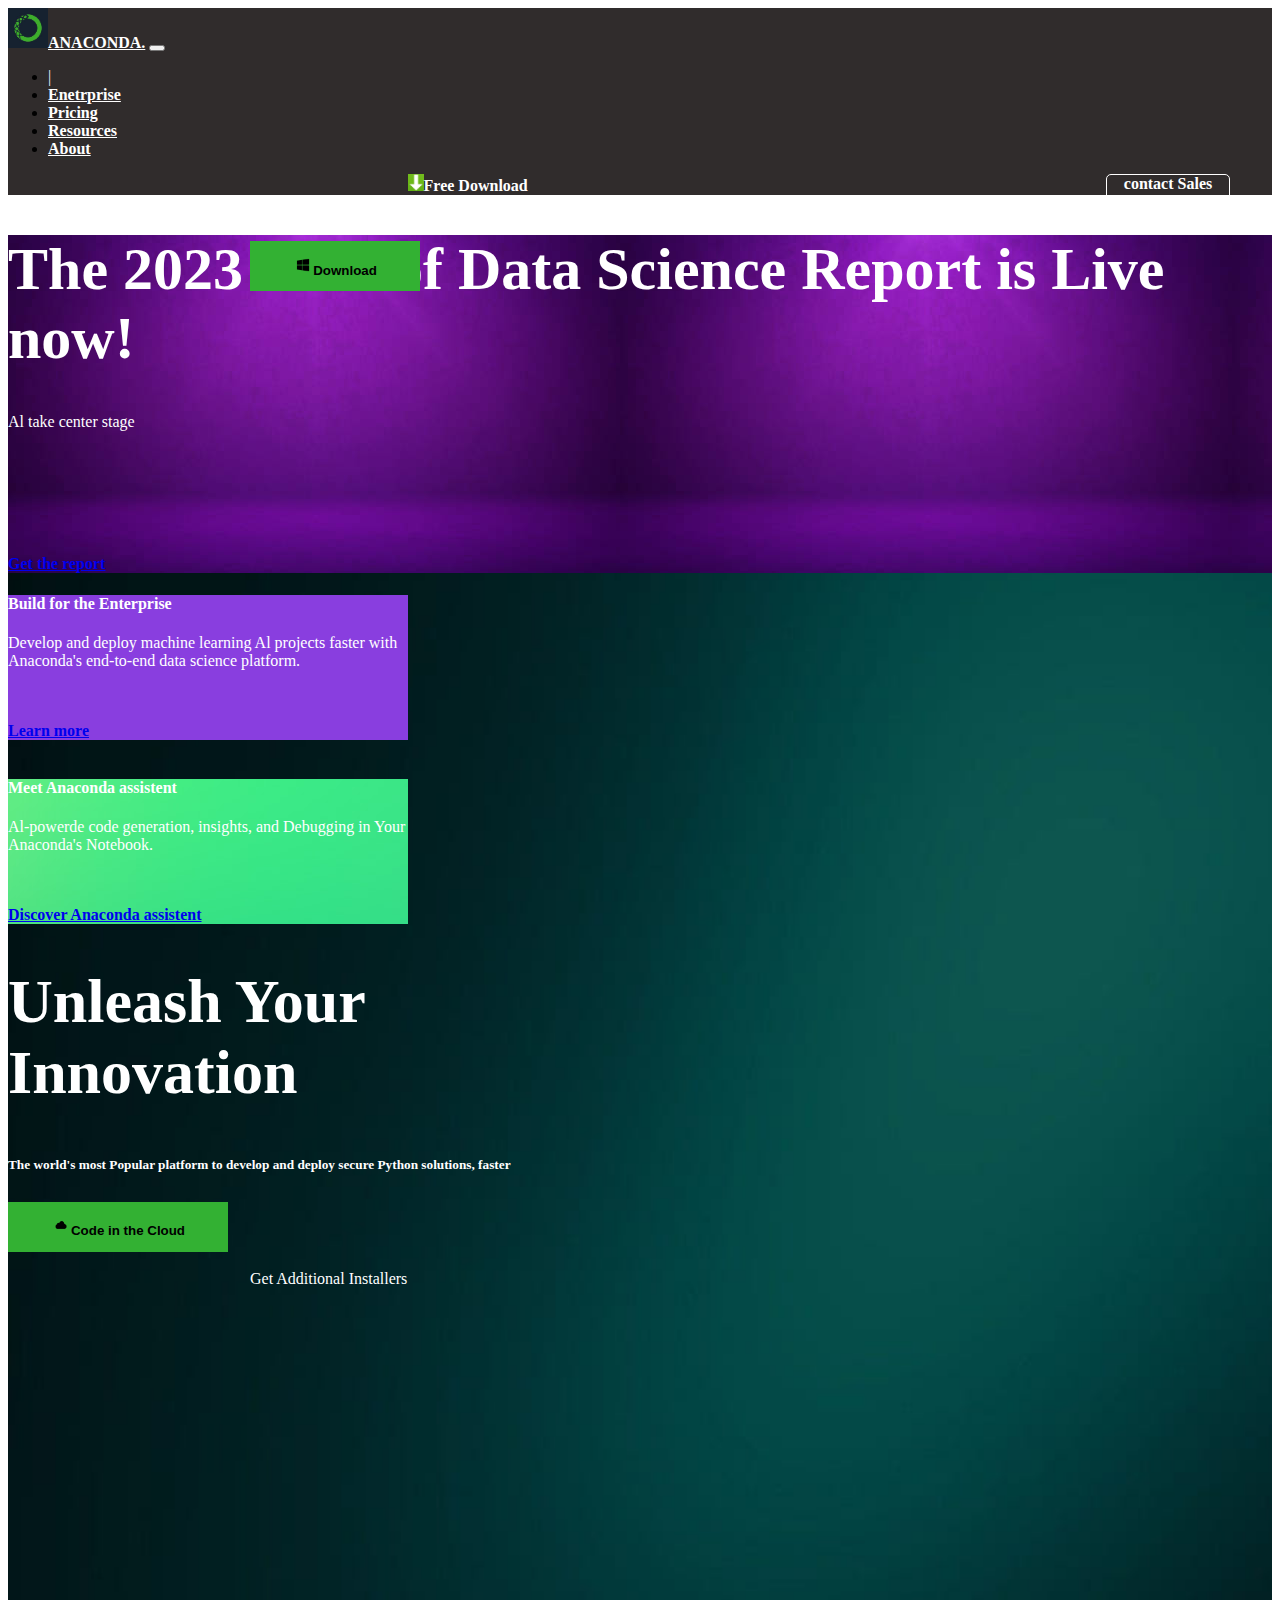
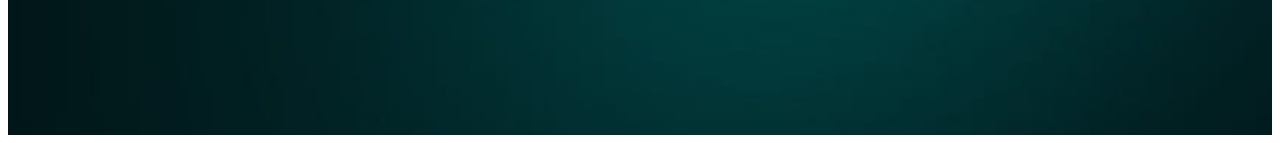
<file: ANACONDA/index.html>
<!doctype html>
<html lang="en">
  <head>
    <meta charset="utf-8">
    <meta name="viewport" content="width=device-width, initial-scale=1">
    <title>ANACONDA</title>
    <link rel="stylesheet" href="./CSS/style.css">
    <link href="https://cdn.jsdelivr.net/npm/bootstrap@5.3.2/dist/css/bootstrap.min.css" rel="stylesheet" integrity="sha384-T3c6CoIi6uLrA9TneNEoa7RxnatzjcDSCmG1MXxSR1GAsXEV/Dwwykc2MPK8M2HN" crossorigin="anonymous">
  </head>
  <body>



    <nav class="navbar navbar-expand-lg bg-body-tertiary" style="background-color: rgb(48, 44, 44);" >
      
        <div class="container-fluid" >
          <a class="navbar-brand" href="#" style="color: white; font-weight: bold;"><img src="./iMAGE/anaconda.jpg" style="height: 40PX; width: 40PX;" alt="">ANACONDA.</a>
          <button class="navbar-toggler" type="button" data-bs-toggle="collapse" data-bs-target="#navbarNav" aria-controls="navbarNav" aria-expanded="false" aria-label="Toggle navigation">
            <span class="navbar-toggler-icon"></span>
          </button>
          <div class="collapse navbar-collapse" id="navbarNav">
            <ul class="navbar-nav">
                <li class="nav-item">
                    <a class="nav-link" id="but" style="color: aliceblue; font-weight: 1;" aria-current="page" href="#">|</a>
                  </li>
              <li class="nav-item">
                <a class="nav-link" id="but" aria-current="page" href="#">Enetrprise</a>
              </li>
              <li class="nav-item">
                <a class="nav-link" href="#" id="but">Pricing</a>
              </li>
              <li class="nav-item">
                <a class="nav-link" href="#" id="but">Resources</a>
              </li>
              <li class="nav-item">
                <a class="nav-link" href="#" id="but">About</a>
              </li>
            </ul>
            
            <a href="#" id="btn" type="button"><img src="./iMAGE/ld.jpg" style="height: 17px; width: 24;" alt="">Free Download</a>
            <a href="#" id="ton" type="button">contact Sales</a>
          </div>
        </div>
      </nav>
      <div style="background-image: url(./iMAGE/desk.jpg); background-repeat: no-repeat; background-size: cover; min-height: 1500px;">
      <div class="container"  >
        <div class="row">
          <div class="col-lg-8" >
            <div class="card w-100 mb-3" style="background-image: url(./iMAGE/violet.jpg); ">
              <div class="card-body">
                <h1 class="card-title" style="color: white; font-size: 60px;">The 2023 state of Data Science Report is Live now!</h1>
                <p class="card-text" style="color: white;">Al take center stage</p><br><br><br><br><br><br>
                <a href="#" class="btn btn-primary" style="background-color: transparent; border:1;font-weight: bold; border-color: white;">Get the report</a>
              </div>
            </div>
            
          </div>
          <div class="col-lg-4">
            <div class="row">
              <div class="card" style="width: 25rem; background-color: rgb(137, 62, 223); border: 0ch;">
              <div class="card-body">
                <h4 class="card-title" style="color: white;">Build for the Enterprise</h4>
                <p class="card-text" style="color: white; font-weight: 5px;">Develop and deploy machine learning Al projects faster with Anaconda's end-to-end data science platform.</p><br><br>
                <a href="#" class="btn btn-primary" style="background-color: transparent; border-color: white; font-weight: bold;">Learn more</a>
              </div>
              </div>
          </div><br>
            <div class="row"><div class="card" style="width: 25rem; background-image: url(./iMAGE/gb.jpeg); border: 0cm;">
              <div class="card-body">
                <h4 class="card-title" style="font-weight: bold; color: white;">Meet Anaconda assistent</h4>
                <p class="card-text" style="color: white; font-weight: 5px;">Al-powerde code generation, insights, and Debugging in Your Anaconda's Notebook.</p><br><br>
                <a href="#" class="btn btn-primary" style="background-color: transparent; border-color: white; font-weight: bold;">Discover Anaconda assistent</a>
              </div>
            </div>
          </div>
          </div>
        </div>
      </div>
      

      <div class="container">
        <div class="row">
          <div class="col-lg-8">
            <div class="card" style="width: 35rem; background-color: transparent; border-color: transparent;">
              <div class="card-body">
                <h1 class="card-title" style="color: white; font-size: 62px;">Unleash Your Innovation</h1>
                
                <h5 class="card-text" style="color: white; line-height: 30px;">The world's most Popular platform to develop and deploy secure Python solutions, faster</h5>

                

                <button type="button" class="btn btn-secondary" style="background-color: rgb(51, 177, 51); height: 50px; border-color: transparent; font-weight: bold; color: black; width: 220px;"><img src="./iMAGE/cloud.png" style="height: 20px; width: 22; " alt="">Code in the Cloud</button>
                <button type="button" class="btn btn-primary" style="position: absolute; top: 241px; left: 250px; background-color: rgb(51, 177, 51); width: 170px; height: 50px; border-color: transparent; font-weight: bold; color: black;"><img src="./iMAGE/windows.png" style="height: 20px; width: 22; " alt="">Download</button>
                <br><br><a href="" style="text-decoration: none; color: white; position: absolute;left: 250px;">Get Additional Installers</a>

              </div>
            </div>
          </div>
          <div class="col-lg-4" style="background-image: url(./iMAGE/data-globe-hero@1x.png); min-height: 500px; position: absolute; right: 0px;">
            

          
        

        </div>
      </div>
      </div>
    </div>


    







    <script src="https://cdn.jsdelivr.net/npm/@popperjs/core@2.11.8/dist/umd/popper.min.js" integrity="sha384-I7E8VVD/ismYTF4hNIPjVp/Zjvgyol6VFvRkX/vR+Vc4jQkC+hVqc2pM8ODewa9r" crossorigin="anonymous"></script>
    <script src="https://cdn.jsdelivr.net/npm/bootstrap@5.3.2/dist/js/bootstrap.min.js" integrity="sha384-BBtl+eGJRgqQAUMxJ7pMwbEyER4l1g+O15P+16Ep7Q9Q+zqX6gSbd85u4mG4QzX+" crossorigin="anonymous"></script>
    <script src="https://cdn.jsdelivr.net/npm/bootstrap@5.3.2/dist/js/bootstrap.bundle.min.js" integrity="sha384-C6RzsynM9kWDrMNeT87bh95OGNyZPhcTNXj1NW7RuBCsyN/o0jlpcV8Qyq46cDfL" crossorigin="anonymous"></script>
  </body>
</html>
</file>
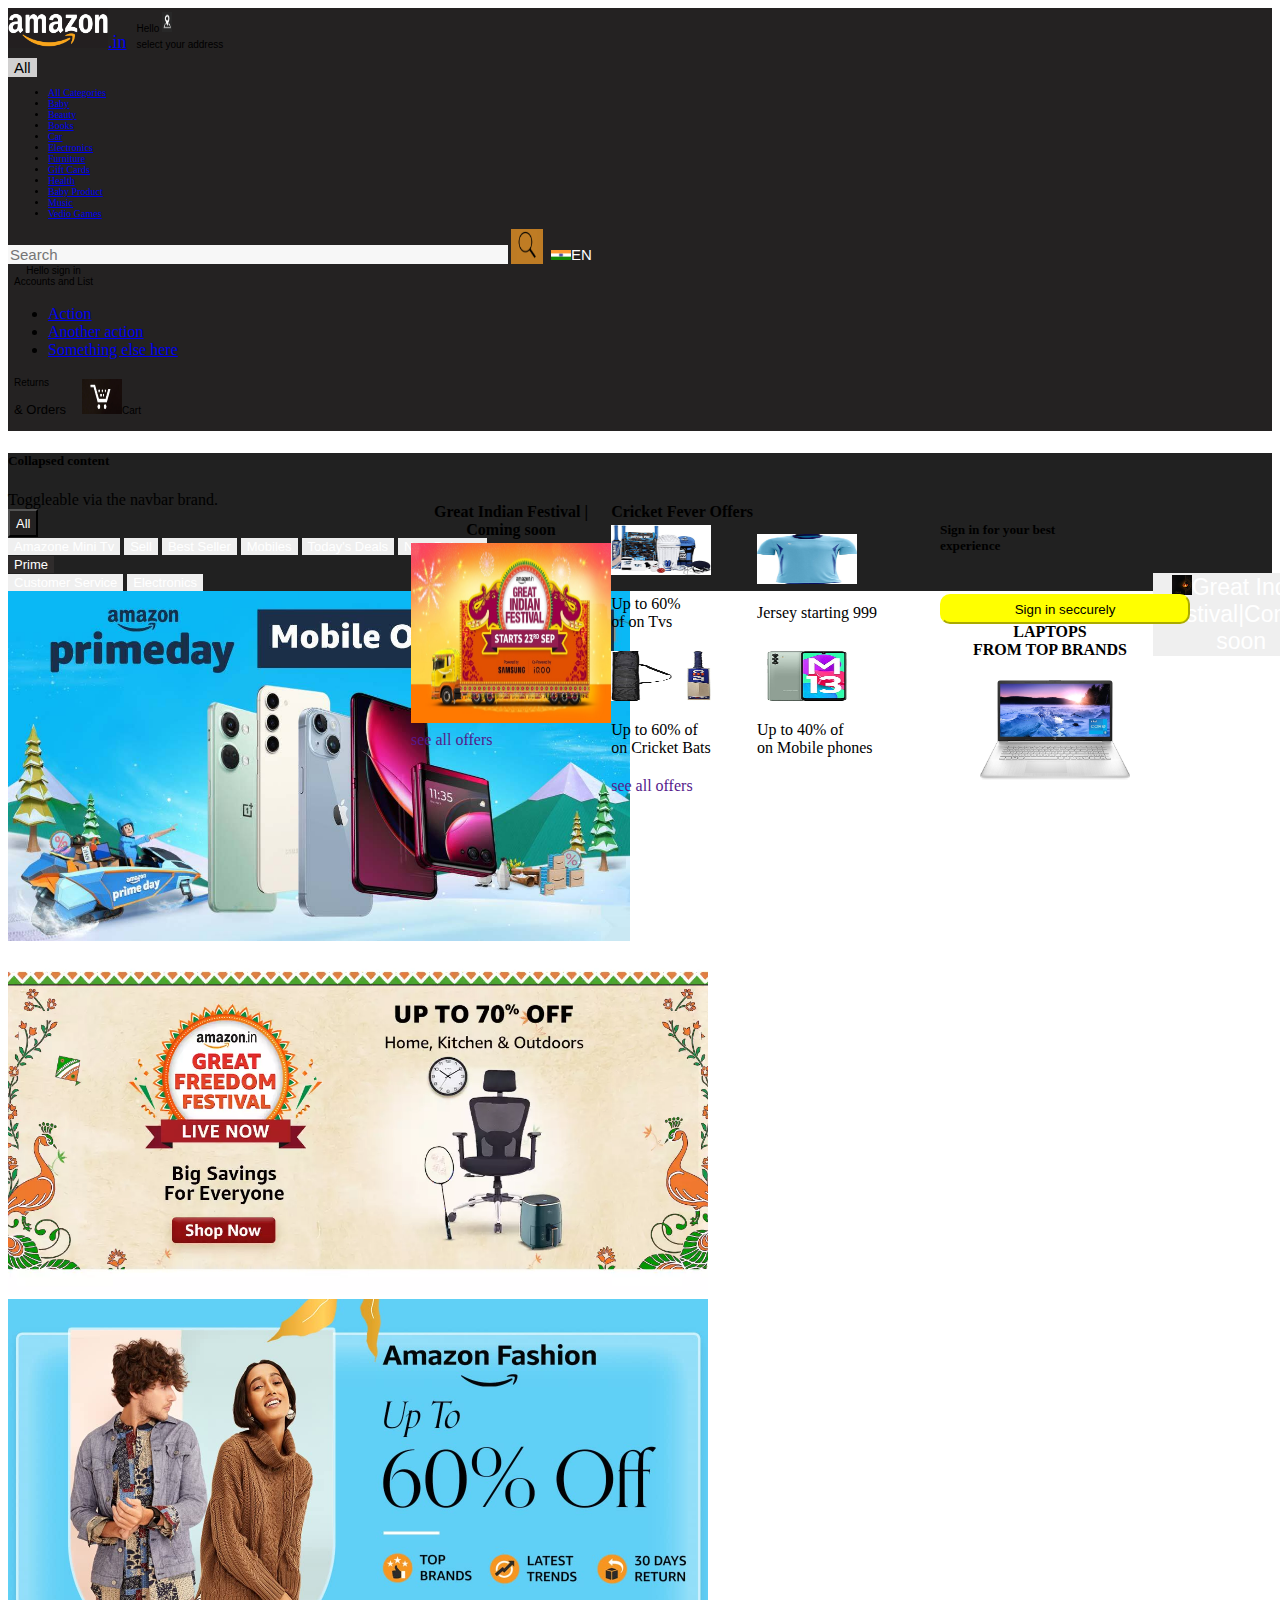
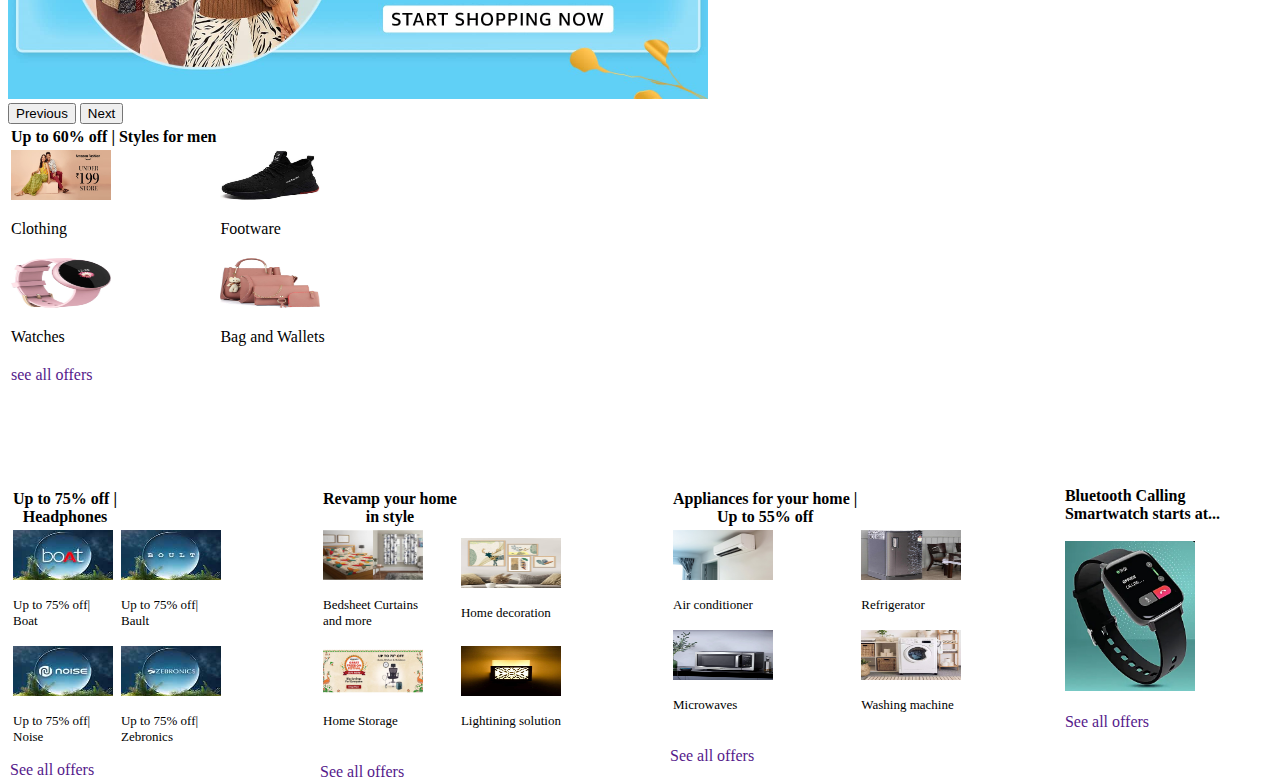
<file: AMAZONE/amazone.html>
<!DOCTYPE html>
<html lang="en">
<head>
    <meta charset="UTF-8">
    <meta name="viewport" content="width=device-width, initial-scale=1.0">
    <title>AMAZONE</title>
    <link href="https://cdn.jsdelivr.net/npm/bootstrap@5.3.2/dist/css/bootstrap.min.css" rel="stylesheet" integrity="sha384-T3c6CoIi6uLrA9TneNEoa7RxnatzjcDSCmG1MXxSR1GAsXEV/Dwwykc2MPK8M2HN" crossorigin="anonymous">
    <script src="https://cdn.jsdelivr.net/npm/bootstrap@5.3.2/dist/js/bootstrap.bundle.min.js" integrity="sha384-C6RzsynM9kWDrMNeT87bh95OGNyZPhcTNXj1NW7RuBCsyN/o0jlpcV8Qyq46cDfL" crossorigin="anonymous"></script>
    <link rel="stylesheet" href="./CSS/style.css">
</head>
<body>


  <nav class="navbar"  style="background-color: rgb(36, 34, 34);">
    <div class="container-fluid" style="background-color: rgb(36, 34, 34);">
        <a class="btn btn-primary" href="#" role="button" style="border: none; background-color: rgb(36, 34, 34); font-size: 18px;"><img src="./IMAGE/amazonn.jpeg" alt="image" style="height: 40px; width: 100px;">.in</a>
        <button class="btn btn-primary" style="border: none; background-color: rgb(36, 34, 34); font-size: 10px; text-align: start; line-height: 5px;" type="submit">Hello <img src="./IMAGE/lcn.jpg" style="height: 20px; width: 10px;" alt=""><p>select your address</p></button>
        
        <div class="btn-group" role="group" aria-label="Button group with nested dropdown">
          
            <div class="btn-group" role="group" style=" font-size: 10px;">
              <button type="button" style="border: none; border-radius: 0%; background-color: rgba(250, 250, 250, 0.808); font-size: 15px; color: black;" class="btn btn-primary dropdown-toggle" data-bs-toggle="dropdown" aria-expanded="false">
                All
              </button>
              <ul class="dropdown-menu">
                <li><a class="dropdown-item" href="#">All Categories</a></li>
                <li><a class="dropdown-item" href="#">Baby </a></li>
                <li><a class="dropdown-item" href="#">Beauty</a></li>
                <li><a class="dropdown-item" href="#">Books</a></li>
                <li><a class="dropdown-item" href="#">Car</a></li>
                <li><a class="dropdown-item" href="#">Electronics</a></li>
                <li><a class="dropdown-item" href="#">Furniture</a></li>
                <li><a class="dropdown-item" href="#">Gift Cards</a></li>
                <li><a class="dropdown-item" href="#">Health</a></li>
                <li><a class="dropdown-item" href="#">Baby Product</a></li>
                <li><a class="dropdown-item" href="#">Music</a></li>
                <li><a class="dropdown-item" href="#">Vedio Games</a></li>
              </ul>
              
                <input class="form-control me-2" type="search" placeholder="Search" style="border: none; background-color: rgba(255, 255, 255, 0.966); font-size: 15px; width: 500px; border-radius: 0%;" aria-label="Search">
                <button type="button" class="btn btn-primary" style="border: none; background-color: rgba(190, 124, 36, 0.993); font-size: 15px;"><img src="./IMAGE/512.jpeg" style="height: 30px; width: 20px; background-color:rgba(190, 124, 36, 0.993);" alt=""></button>
                
                <button type="button" style=" border: none; background-color:rgb(36, 34, 34); font-size: 15px; color: white;" class="btn btn-primary dropdown-toggle" data-bs-toggle="dropdown" aria-expanded="false">
                  <img src="./IMAGE/Flag.jpeg" alt="image" style="height: 10px; width: 20px;">EN
                
              </button>
              </form>
            </div>
          </div>
        
        
          <div class="dropdown">
            <button class="btn btn-secondary dropdown-toggle" type="button" data-bs-toggle="dropdown" style="border: none; font-size: 10px; background-color: rgb(36, 34, 34);" aria-expanded="false">
              Hello sign in <br style="font-size: 15px;">Accounts and List
            </button>
            <ul class="dropdown-menu">
              <li><a class="dropdown-item" href="#">Action</a></li>
              <li><a class="dropdown-item" href="#">Another action</a></li>
              <li><a class="dropdown-item" href="#">Something else here</a></li>
            </ul>
          </div>
          <button class="btn btn-primary" id="prime" style="background-color: rgb(36, 34, 34); font-size: 10px; text-align: start; line-height: 14px;" type="submit">Returns <p style="font-size: 13px;">& Orders</p></button>
          <button class="btn btn-primary" id="prime" style="background-color: rgb(36, 34, 34); font-size: 10px; text-align: start; " type="submit"><img src="./IMAGE/cart.jpeg" alt="" style="height: 35px; width: 40px;">Cart</button>
          
              


      </div>
    </div>
  </nav>

<nav class="navbar bg-body-tertiary" data-bs-theme="dark" style="background-color: rgba(15, 15, 15, 0.925);">
    
    
    
    <form class="container-fluid justify-content-start" >
    
        <div class="collapse" id="navbarToggleExternalContent" data-bs-theme="dark">
            <div class="bg-dark p-4">
              <h5 class="text-body-emphasis h4" >Collapsed content</h5>
              <span class="text-body-secondary">Toggleable via the navbar brand.</span>
            </div>
          </div>
          <nav class="navbar navbar-dark bg-dark">
            <div class="container-fluid">
              <button class="navbar-toggler" type="button"  style="color: white; font-size: 13px; height: 28px; background-color: rgb(36, 34, 34);" data-bs-toggle="collapse" data-bs-target="#navbarToggleExternalContent" aria-controls="navbarToggleExternalContent" aria-expanded="false" aria-label="Toggle navigation">
                <span class="navbar-toggler-icon" ></span>All
              </button>
              
            </div>
          </nav>
    
    
      <button class="btn btn-outline-success me-2" type="button" id="button" style="font-size: 13px;">Amazone Mini Tv</button>
      <button class="btn btn-sm btn-outline-secondary" type="button" id="button" style="font-size: 13px;">Sell</button>
      <button class="btn btn-outline-success me-2" id="button" type="button" style="font-size: 13px;">Best Seller</button>
      <button class="btn btn-sm btn-outline-secondary" type="button" id="button" style="font-size: 13px;">Mobiles</button>
      <button class="btn btn-outline-success me-2" type="button" id="button" style="font-size: 13px;">Today's Deals</button>
      <button class="btn btn-sm btn-outline-secondary" type="button" id="button" style="font-size: 13px;">New Release</button>

      <div class="dropdown">
        <button class="btn btn-secondary dropdown-toggle" id="button" style="font-size: 13px; background-color:rgba(49, 45, 45, 0.925);" type="button" data-bs-toggle="dropdown" aria-expanded="false">
          Prime
        </button>
      </div>
      <button class="btn btn-outline-success me-2" type="button" id="button" style="font-size: 13px;">Customer Service</button>
      <button class="btn btn-sm btn-outline-secondary" type="button" id="button" style="font-size: 13px;">Electronics</button>
      <button class="btn btn-sm btn-outline-secondary" type="button"id="button" style="font-size: 23px; margin-left:950px; position: absolute;"><img src="./IMAGE/diwali.jpeg" alt="image" style="height: 20px; width: 20px;">Great Indial Festival|Coming soon</button>

    </form>
  </nav>

  
  <div id="carouselExample" class="carousel slide" >
    <div class="carousel-inner" >
      <div class="carousel-item active"  >
        <img src="./IMAGE/2023.jpeg" style="height: 350px;" class="d-block w-100" alt="image">
      </div>
      <div class="carousel-item">
        <img src="./IMAGE/home.jpeg" style="height: 350px;" class="d-block w-100" alt="image">
      </div>
      <div class="carousel-item">
        <img src="./IMAGE/SEP.jpeg" style="height: 400px;" class="d-block w-100" alt="image">
      </div>
    </div>
    <button class="carousel-control-prev" type="button" data-bs-target="#carouselExample" data-bs-slide="prev">
      <span class="carousel-control-prev-icon" aria-hidden="true"></span>
      <span class="visually-hidden">Previous</span>
    </button>
    <button class="carousel-control-next" type="button" data-bs-target="#carouselExample" data-bs-slide="next">
      <span class="carousel-control-next-icon" aria-hidden="true"></span>
      <span class="visually-hidden">Next</span>
    </button>
  </div>

  <div>
  <table style="margin-top: 1px;">
    <th>Up to 60% off | Styles for men</th>
    <tr>
      <td><img src="./IMAGE/cloth.jpeg" alt="" id="mop"><p>Clothing</p></td>
      <td><img src="./IMAGE/foot_.jpeg" alt="" id="mop"><p>Footware</p></td>
    </tr>
    <tr>
      <td><img src="./IMAGE/watch_.jpeg" alt="" id="mop"><p>Watches</p></td>
      <td><img src="./IMAGE/bag_.jpg" alt="" id="mop"><p>Bag and Wallets</p></td>
    </tr>
    <tr><td><a href="" style="text-decoration: none;">see all offers</a></td></tr>
  </table>
  <table style="position: absolute; top: 500px ; margin-left: 400px;">
    <th>Great Indian Festival | <br>Coming soon</th>
    <tr>
        <td><img src="./IMAGE/fest.jpeg" alt="image" style="height: 180px; width: 200px;"></td>
    </tr>
    <tr><td><a href="" style="text-decoration: none;">see all offers</a></td></tr>

</table>
<table style="position: absolute; top:500px ; right: 400px;">
  <th>Cricket Fever Offers</th>
  <tr>
    <td><img src="./IMAGE/bat.jpeg" alt="" id="mop"><p >Up to 60% <br>of on Tvs</p></p></td>
    <td><img src="./IMAGE/jer.jpg" alt="" id="mop"><p >Jersey starting 999</p></td>
  </tr>
  <tr>
    <td><img src="./IMAGE/ceat_.jpg" alt="" id="mop"><p >Up to 60% of <br> on Cricket Bats</p></p></td>
    <td><img src="./IMAGE/mob.jpg" alt="" id="mop"><p >Up to 40% of <br>on Mobile phones</p></p></td>
  </tr>
  <tr><td><a href="" style="text-decoration: none;">see all offers</a></td></tr>
</table>

<div style="position: absolute; top:500px ; right: 90px;">
  <h5>Sign in for your best <br>experience</h5><br>
  <button type="button" style="width: 250px; border-radius: 10px; background-color: yellow; border-color: yellow; height: 30px;"> Sign in seccurely</button>
</div>

<table style="position: absolute; top:620px ; right: 150px; ">
  <th style="text-align: center;">LAPTOPS <br>FROM TOP BRANDS</th>
  <img src="./IMAGE/lap.jpg" alt="image" style="position: absolute; top:680px ; right: 150px; height: 100px; width: 150px;">
</table>
</div>   
 
<div style="margin-top: 100px; position: absolute; left: 10px;">
  <table>
    <th> Up to 75% off | <br>Headphones</th>
    <tr>
      <td><img src="./IMAGE/Boat_Desktop_.jpg" alt="" id="mop"><p id="pop">Up to 75% off| <br>Boat </p></td>
      <td><img src="./IMAGE/Boult_.jpg" alt="" id="mop"><p id="pop">Up to 75% off| <br>Bault</p></td>
    </tr>
    <tr>
      <td><img src="./IMAGE/Noise_Desktop.jpg" alt="" id="mop"><p id="pop">Up to 75% off| <br>Noise </p></td>
      <td><img src="./IMAGE/Zebronics__.jpg" alt="" id="mop"><p id="pop">Up to 75% off| <br>Zebronics</p></td>
    </tr>
  </table>
  <a href="" style="text-decoration: none;"> See all offers</a>
</div>


<div style="margin-top: 100px; position: absolute; left: 320px;">
  <table>
    <th> Revamp your home <br>in style</th>
    <tr>
      <td><img src="./IMAGE/curt.jpg" alt="" id="mop"><p id="pop">Bedsheet Curtains <br>and more </p></td>
      <td><img src="./IMAGE/decor.jpg" alt="" id="mop"><p id="pop">Home decoration</p></td>
    </tr>
    <tr>
      <td><img src="./IMAGE/home.jpeg" alt="" id="mop"><p id="pop">Home Storage </p></td>
      <td><img src="./IMAGE/light.jpg" alt="" id="mop"><p id="pop">Lightining solution</p></td>
    </tr>    
  </table><br>
  <a href="" style="text-decoration: none; "> See all offers</a>
  
</div>


<div style="margin-top: 100px; position: absolute; left: 670px; ">
  <table>
    <th> Appliances for your home | <br>Up to 55% off</th>
    <tr>
      <td><img src="./IMAGE/AC.jpg" alt="" id="mop"><p id="pop">Air conditioner </p></td>
      <td><img src="./IMAGE/ref.jpg" alt="" id="mop"><p id="pop">Refrigerator</p></td>
    </tr>
    <tr>
      <td><img src="./IMAGE/micro.jpeg" alt="" id="mop"><p id="pop">Microwaves</p></td>
      <td><img src="./IMAGE/wash.jpeg" alt="" id="mop"><p id="pop">Washing machine</p></td>
    </tr>
  </table>
  <a href="" style="text-decoration: none;"> <br>See all offers</a>
</div>


<div style="margin-top: 100px; position: absolute; right: 60px;">  
    <b>Bluetooth Calling <br>Smartwatch starts at...</b> <br><br>   
        <img src="./IMAGE/blue2.jpeg.jpg" alt="image" style="height: 150px;"><br><br>
    <a href="" style="text-decoration: none;"> See all offers</a>
</div>







</body>
</html>
</file>
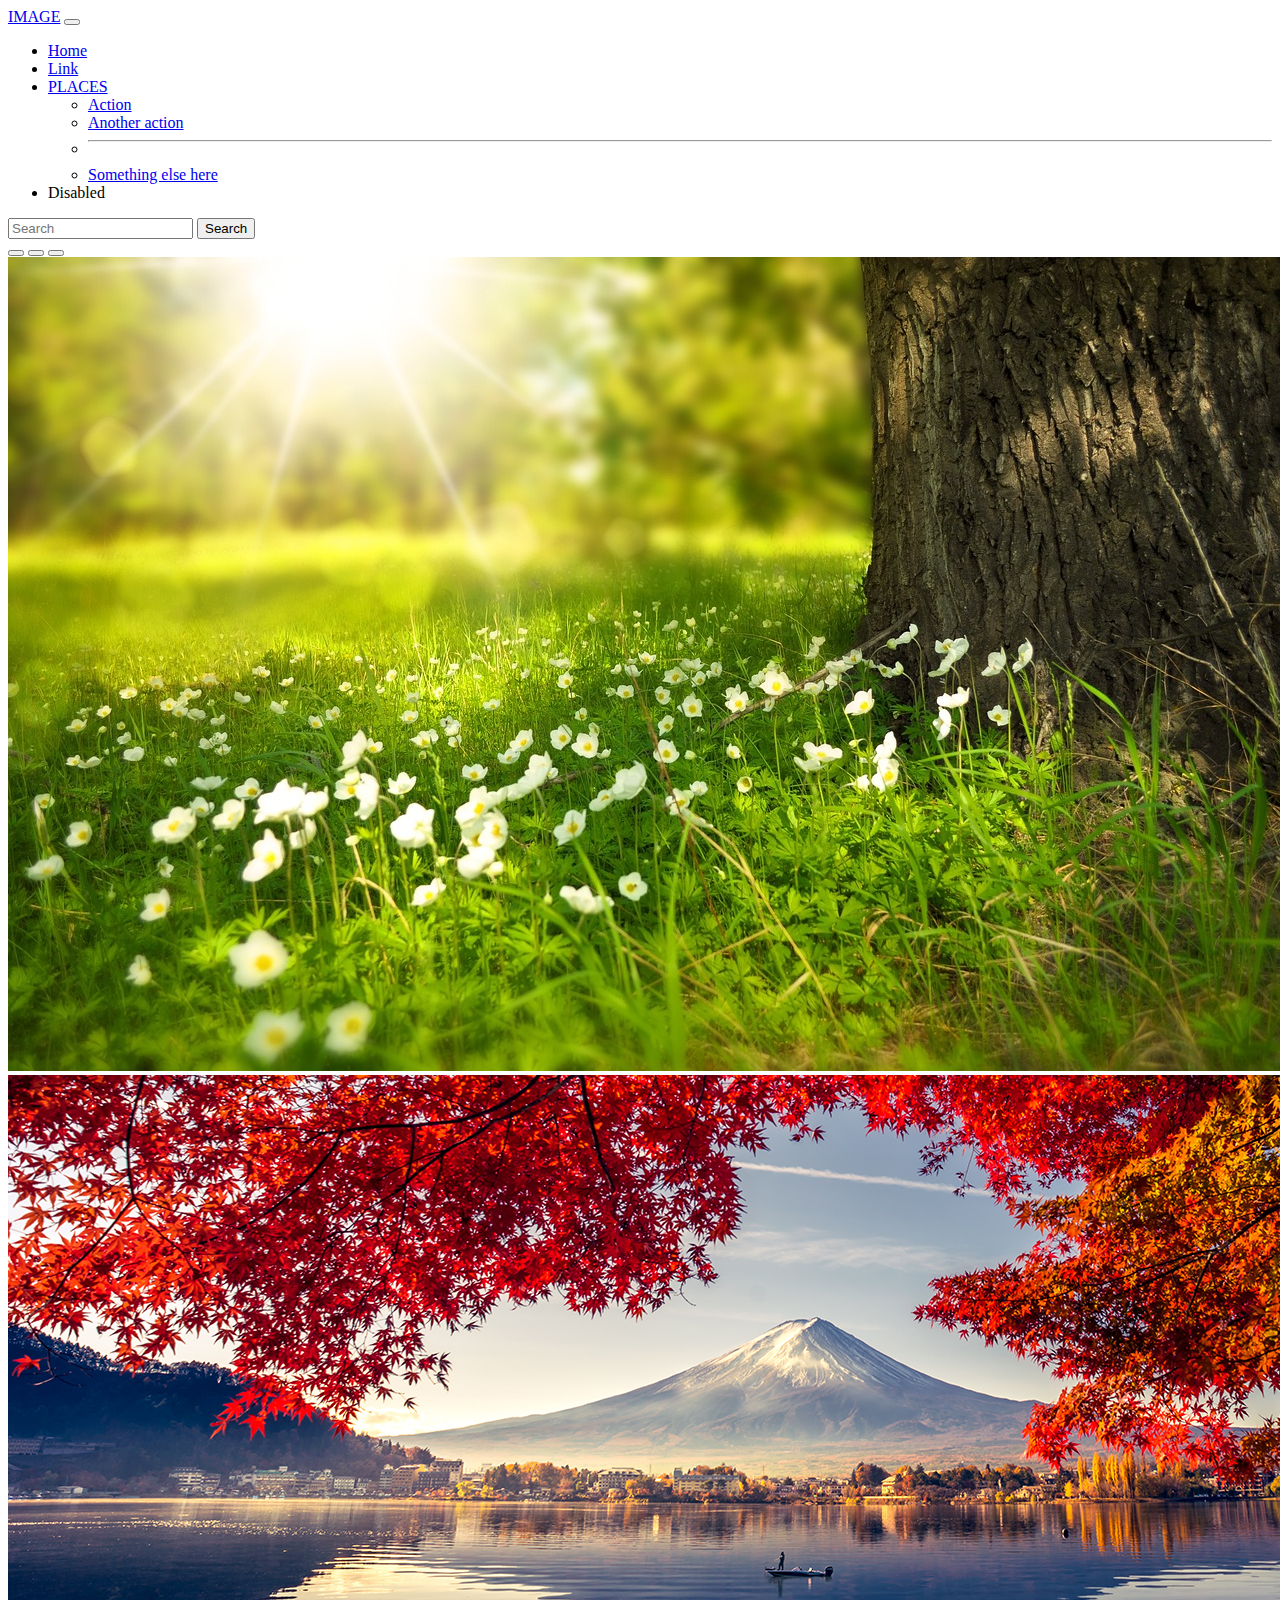
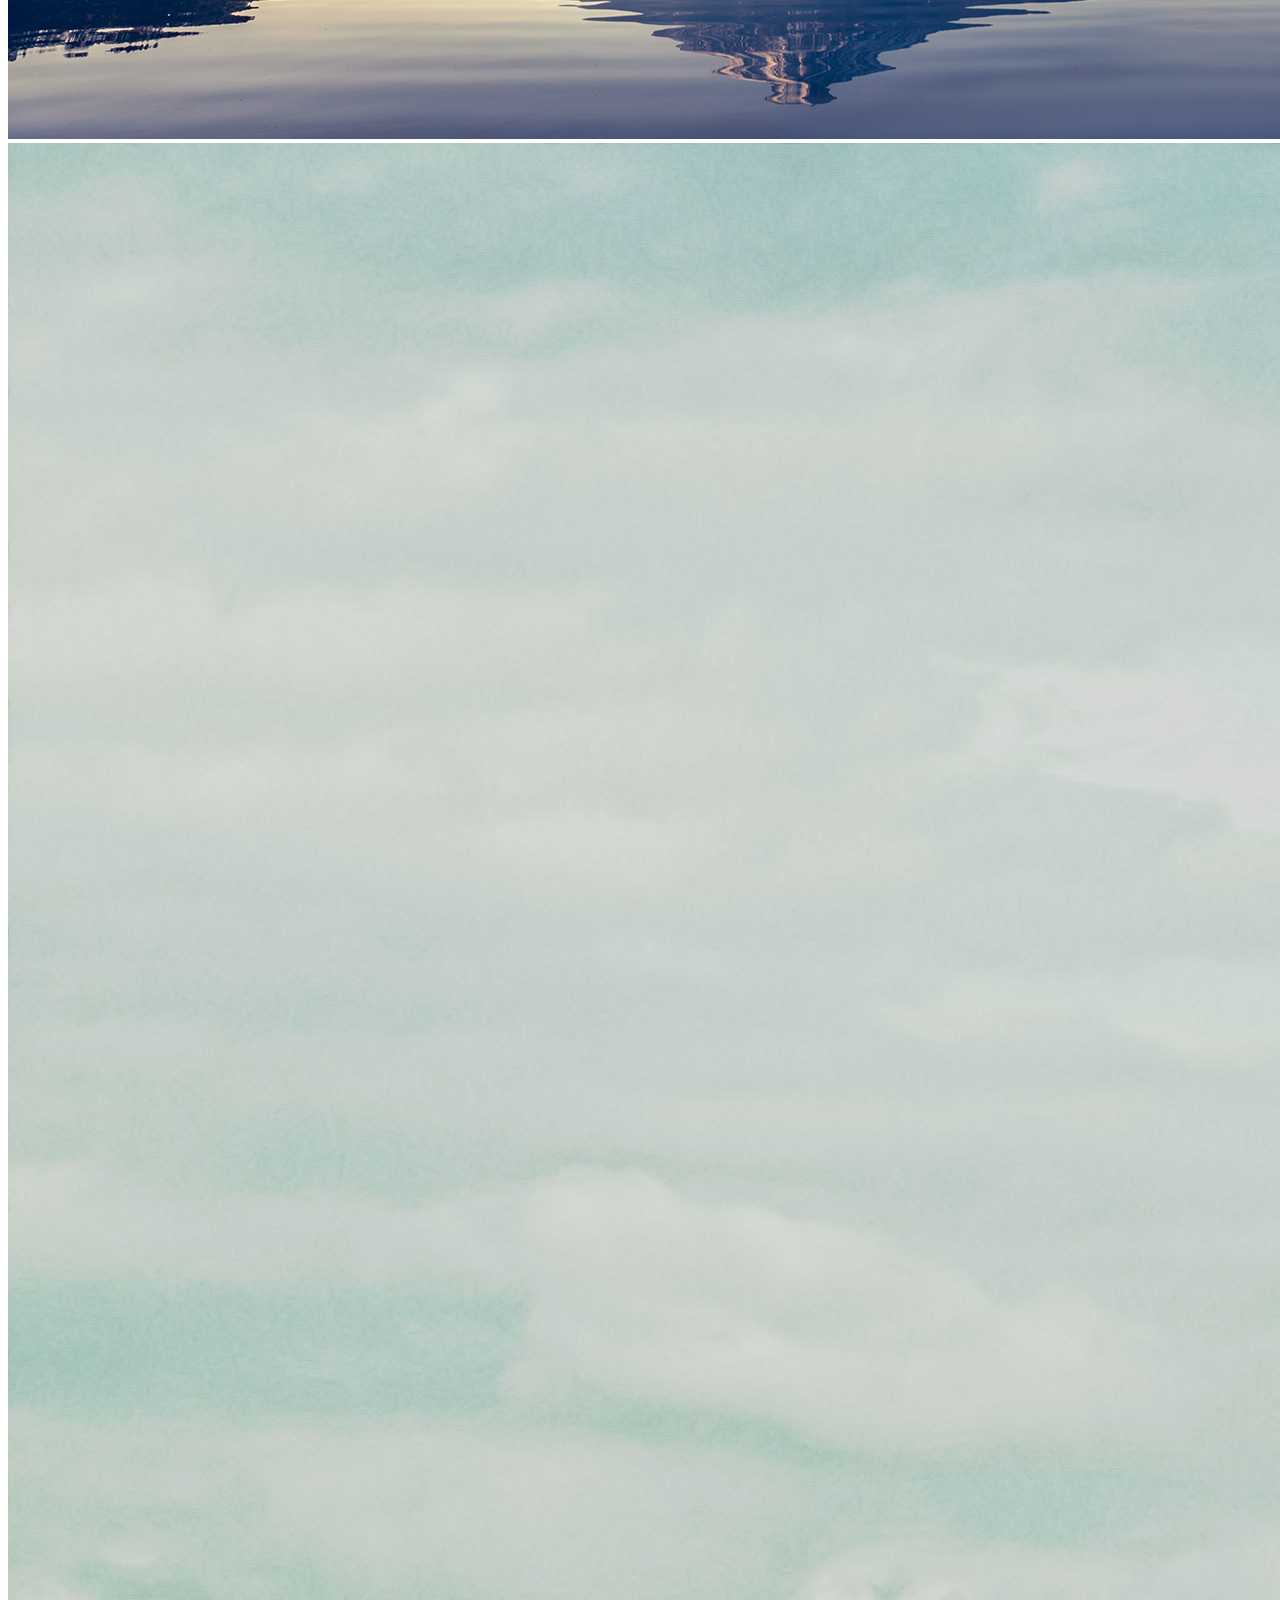
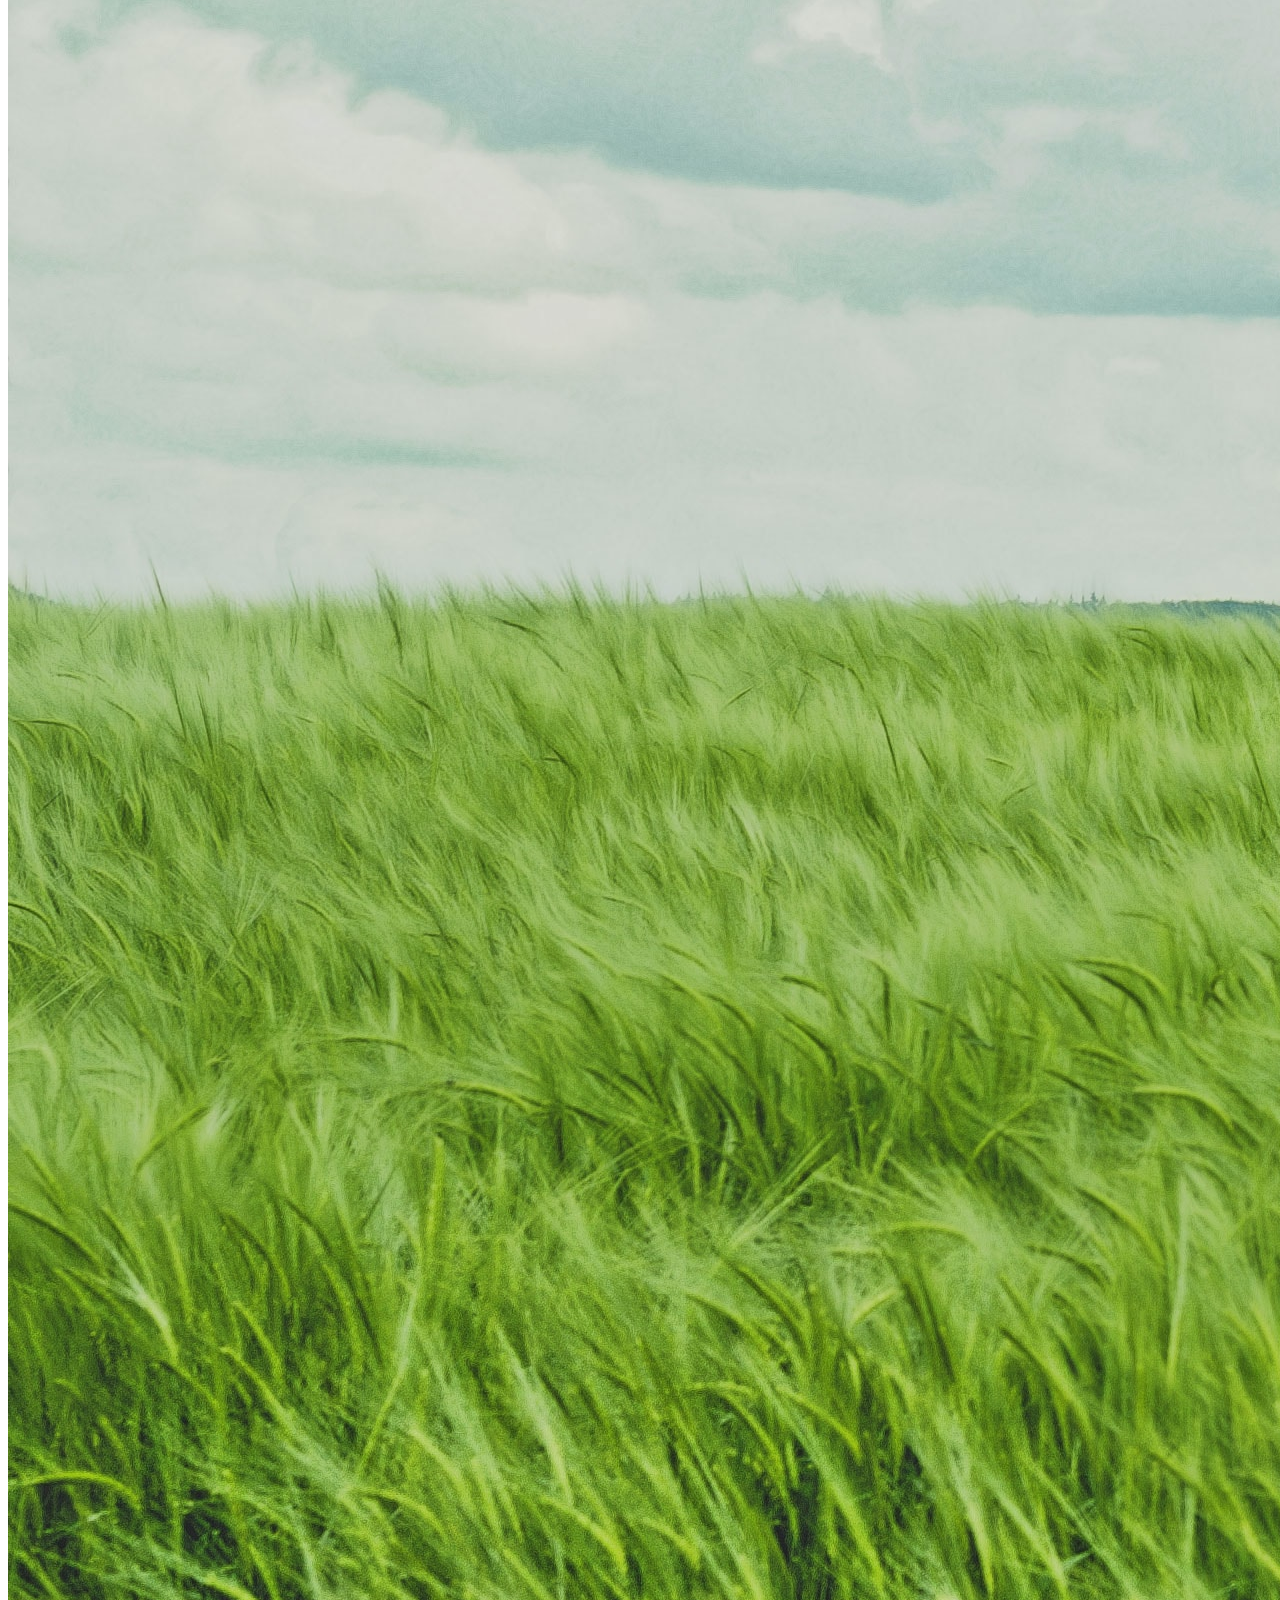
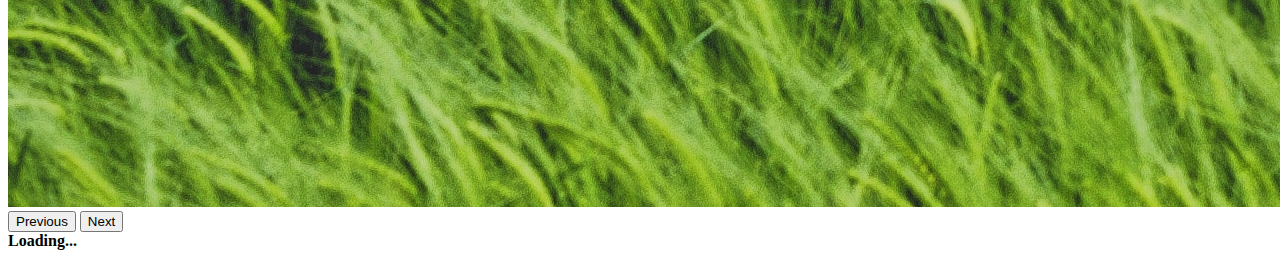
<file: NEW/new.html>
<!DOCTYPE html>
<html lang="en">
<head>
    <meta charset="UTF-8">
    <meta name="viewport" content="width=device-width, initial-scale=1.0">
    <title>Document</title>
    <link href="https://cdn.jsdelivr.net/npm/bootstrap@5.3.2/dist/css/bootstrap.min.css" rel="stylesheet" integrity="sha384-T3c6CoIi6uLrA9TneNEoa7RxnatzjcDSCmG1MXxSR1GAsXEV/Dwwykc2MPK8M2HN" crossorigin="anonymous">
    <script src="https://cdn.jsdelivr.net/npm/bootstrap@5.3.2/dist/js/bootstrap.bundle.min.js" integrity="sha384-C6RzsynM9kWDrMNeT87bh95OGNyZPhcTNXj1NW7RuBCsyN/o0jlpcV8Qyq46cDfL" crossorigin="anonymous"></script>

</head>
<body>
    <nav class="navbar navbar-expand-lg bg-body-tertiary"data-bs-theme="dark">
  <div class="container-fluid">
    <a class="navbar-brand" href="#">IMAGE</a>
    <button class="navbar-toggler" type="button" data-bs-toggle="collapse" data-bs-target="#navbarSupportedContent" aria-controls="navbarSupportedContent" aria-expanded="false" aria-label="Toggle navigation">
      <span class="navbar-toggler-icon"></span>
    </button>
    <div class="collapse navbar-collapse" id="navbarSupportedContent">
      <ul class="navbar-nav me-auto mb-2 mb-lg-0">
        <li class="nav-item">
          <a class="nav-link active" aria-current="page" href="#">Home</a>
        </li>
        <li class="nav-item">
          <a class="nav-link" href="#">Link</a>
        </li>
        <li class="nav-item dropdown">
          <a class="nav-link dropdown-toggle" href="#" role="button" data-bs-toggle="dropdown" aria-expanded="false">
            PLACES
          </a>
          <ul class="dropdown-menu">
            <li><a class="dropdown-item" href="#">Action</a></li>
            <li><a class="dropdown-item" href="#">Another action</a></li>
            <li><hr class="dropdown-divider"></li>
            <li><a class="dropdown-item" href="#">Something else here</a></li>
          </ul>
        </li>
        <li class="nav-item">
          <a class="nav-link disabled" aria-disabled="true">Disabled</a>
        </li>
      </ul>
      <form class="d-flex" role="search">
        <input class="form-control me-2" type="search" placeholder="Search" aria-label="Search">
        <button class="btn btn-outline-success" type="submit">Search</button>
      </form>
    </div>
  </div>
</nav>

<div id="carouselExampleIndicators" class="carousel slide">
    <div class="carousel-indicators">
      <button type="button" data-bs-target="#carouselExampleIndicators" data-bs-slide-to="0" class="active" aria-current="true" aria-label="Slide 1"></button>
      <button type="button" data-bs-target="#carouselExampleIndicators" data-bs-slide-to="1" aria-label="Slide 2"></button>
      <button type="button" data-bs-target="#carouselExampleIndicators" data-bs-slide-to="2" aria-label="Slide 3"></button>
    </div>
    <div class="carousel-inner">
      <div class="carousel-item active">
        <img src="./IMAGE/flowers.jpg" class="d-block w-100" alt="Image">
      </div>
      <div class="carousel-item">
        <img src="./IMAGE/Landscape-Color.jpg" class="d-block w-100" alt="Image">
      </div>
      <div class="carousel-item">
        <img src="./IMAGE/tree.jpg" class="d-block w-100" alt="image">
      </div>
    </div>
    <button class="carousel-control-prev" type="button" data-bs-target="#carouselExampleIndicators" data-bs-slide="prev">
      <span class="carousel-control-prev-icon" aria-hidden="true"></span>
      <span class="visually-hidden">Previous</span>
    </button>
    <button class="carousel-control-next" type="button" data-bs-target="#carouselExampleIndicators" data-bs-slide="next">
      <span class="carousel-control-next-icon" aria-hidden="true"></span>
      <span class="visually-hidden">Next</span>
    </button>
  </div>


  <div class="d-flex align-items-center" >
    <strong role="status">Loading...</strong>
    <div class="spinner-border ms-auto" aria-hidden="true"></div>
  </div>
</body>
</html>
</file>
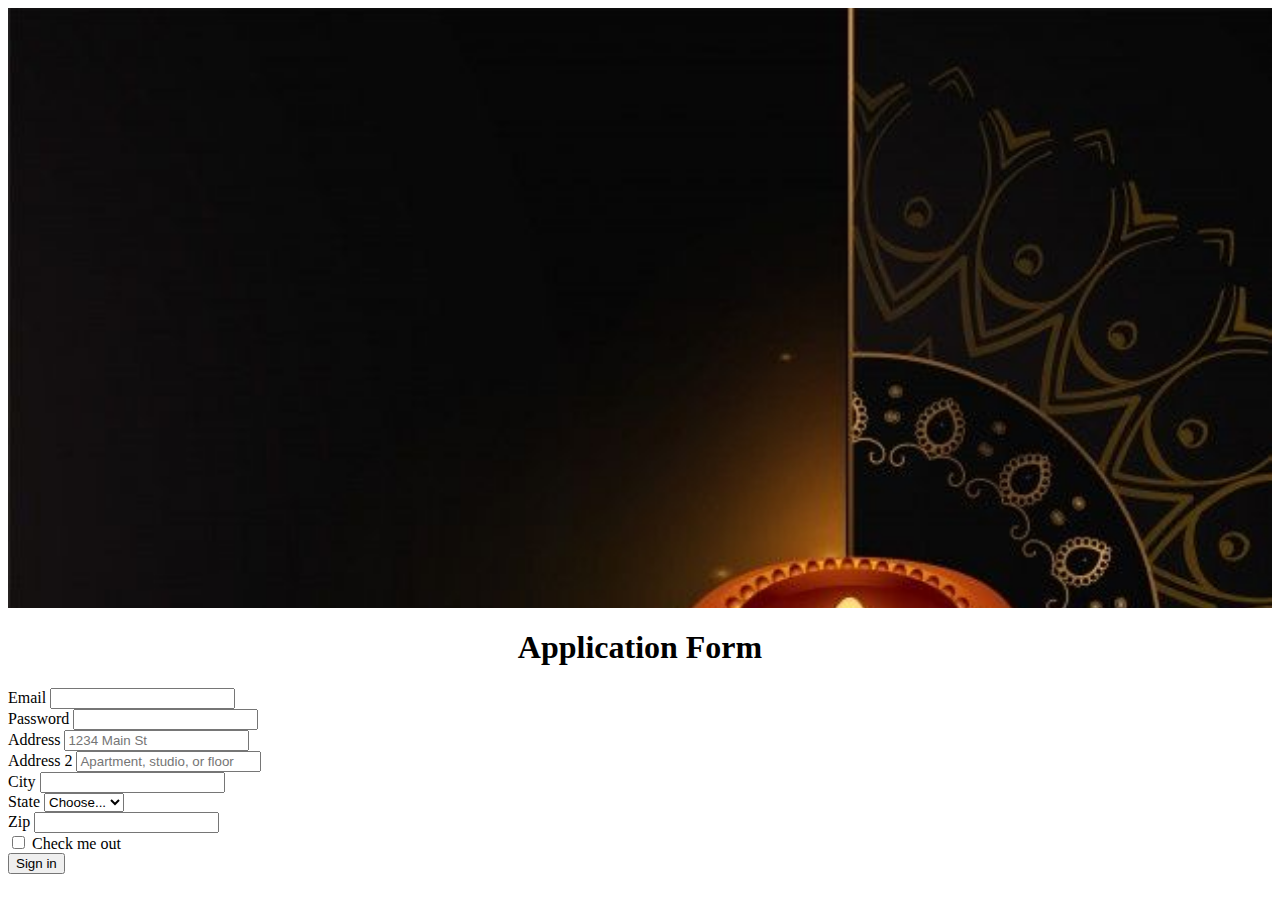
<file: SPLIT/split.html>
<!doctype html>
<html lang="en">
  <head>
    <meta charset="utf-8">
    <meta name="viewport" content="width=device-width, initial-scale=1">
    <title>SPLIT</title>
    <link href="https://cdn.jsdelivr.net/npm/bootstrap@5.3.2/dist/css/bootstrap.min.css" rel="stylesheet" integrity="sha384-T3c6CoIi6uLrA9TneNEoa7RxnatzjcDSCmG1MXxSR1GAsXEV/Dwwykc2MPK8M2HN" crossorigin="anonymous">
  </head>
  <body>
   <div class="container">
    <div class="row">
        <div class="col-lg-6" style="background-image: url(./IMAGE/diwali.jpeg); min-height: 600px; background-repeat: no-repeat; background-size: cover;">
        </div>
        <div class="col-lg-6">
            <form class="row g-3">
                <center><h1>Application Form</h1></center>
                <div class="col-md-6">
                  <label for="inputEmail4" class="form-label">Email</label>
                  <input type="email" class="form-control" id="inputEmail4">
                </div>
                <div class="col-md-6">
                  <label for="inputPassword4" class="form-label">Password</label>
                  <input type="password" class="form-control" id="inputPassword4">
                </div>
                <div class="col-12">
                  <label for="inputAddress" class="form-label">Address</label>
                  <input type="text" class="form-control" id="inputAddress" placeholder="1234 Main St">
                </div>
                <div class="col-12">
                  <label for="inputAddress2" class="form-label">Address 2</label>
                  <input type="text" class="form-control" id="inputAddress2" placeholder="Apartment, studio, or floor">
                </div>
                <div class="col-md-6">
                  <label for="inputCity" class="form-label">City</label>
                  <input type="text" class="form-control" id="inputCity">
                </div>
                <div class="col-md-4">
                  <label for="inputState" class="form-label">State</label>
                  <select id="inputState" class="form-select">
                    <option selected>Choose...</option>
                    <option>...</option>
                  </select>
                </div>
                <div class="col-md-2">
                  <label for="inputZip" class="form-label">Zip</label>
                  <input type="text" class="form-control" id="inputZip">
                </div>
                <div class="col-12">
                  <div class="form-check">
                    <input class="form-check-input" type="checkbox" id="gridCheck">
                    <label class="form-check-label" for="gridCheck">
                      Check me out
                    </label>
                  </div>
                </div>
                <div class="col-12">
                  <button type="submit" class="btn btn-primary">Sign in</button>
                </div>
              </form>
        </div>
    </div>
   </div>
    
    
    <script src="https://cdn.jsdelivr.net/npm/@popperjs/core@2.11.8/dist/umd/popper.min.js" integrity="sha384-I7E8VVD/ismYTF4hNIPjVp/Zjvgyol6VFvRkX/vR+Vc4jQkC+hVqc2pM8ODewa9r" crossorigin="anonymous"></script>
    <script src="https://cdn.jsdelivr.net/npm/bootstrap@5.3.2/dist/js/bootstrap.min.js" integrity="sha384-BBtl+eGJRgqQAUMxJ7pMwbEyER4l1g+O15P+16Ep7Q9Q+zqX6gSbd85u4mG4QzX+" crossorigin="anonymous"></script>
    <script src="https://cdn.jsdelivr.net/npm/bootstrap@5.3.2/dist/js/bootstrap.bundle.min.js" integrity="sha384-C6RzsynM9kWDrMNeT87bh95OGNyZPhcTNXj1NW7RuBCsyN/o0jlpcV8Qyq46cDfL" crossorigin="anonymous"></script>
  </body>
</html>
</file>
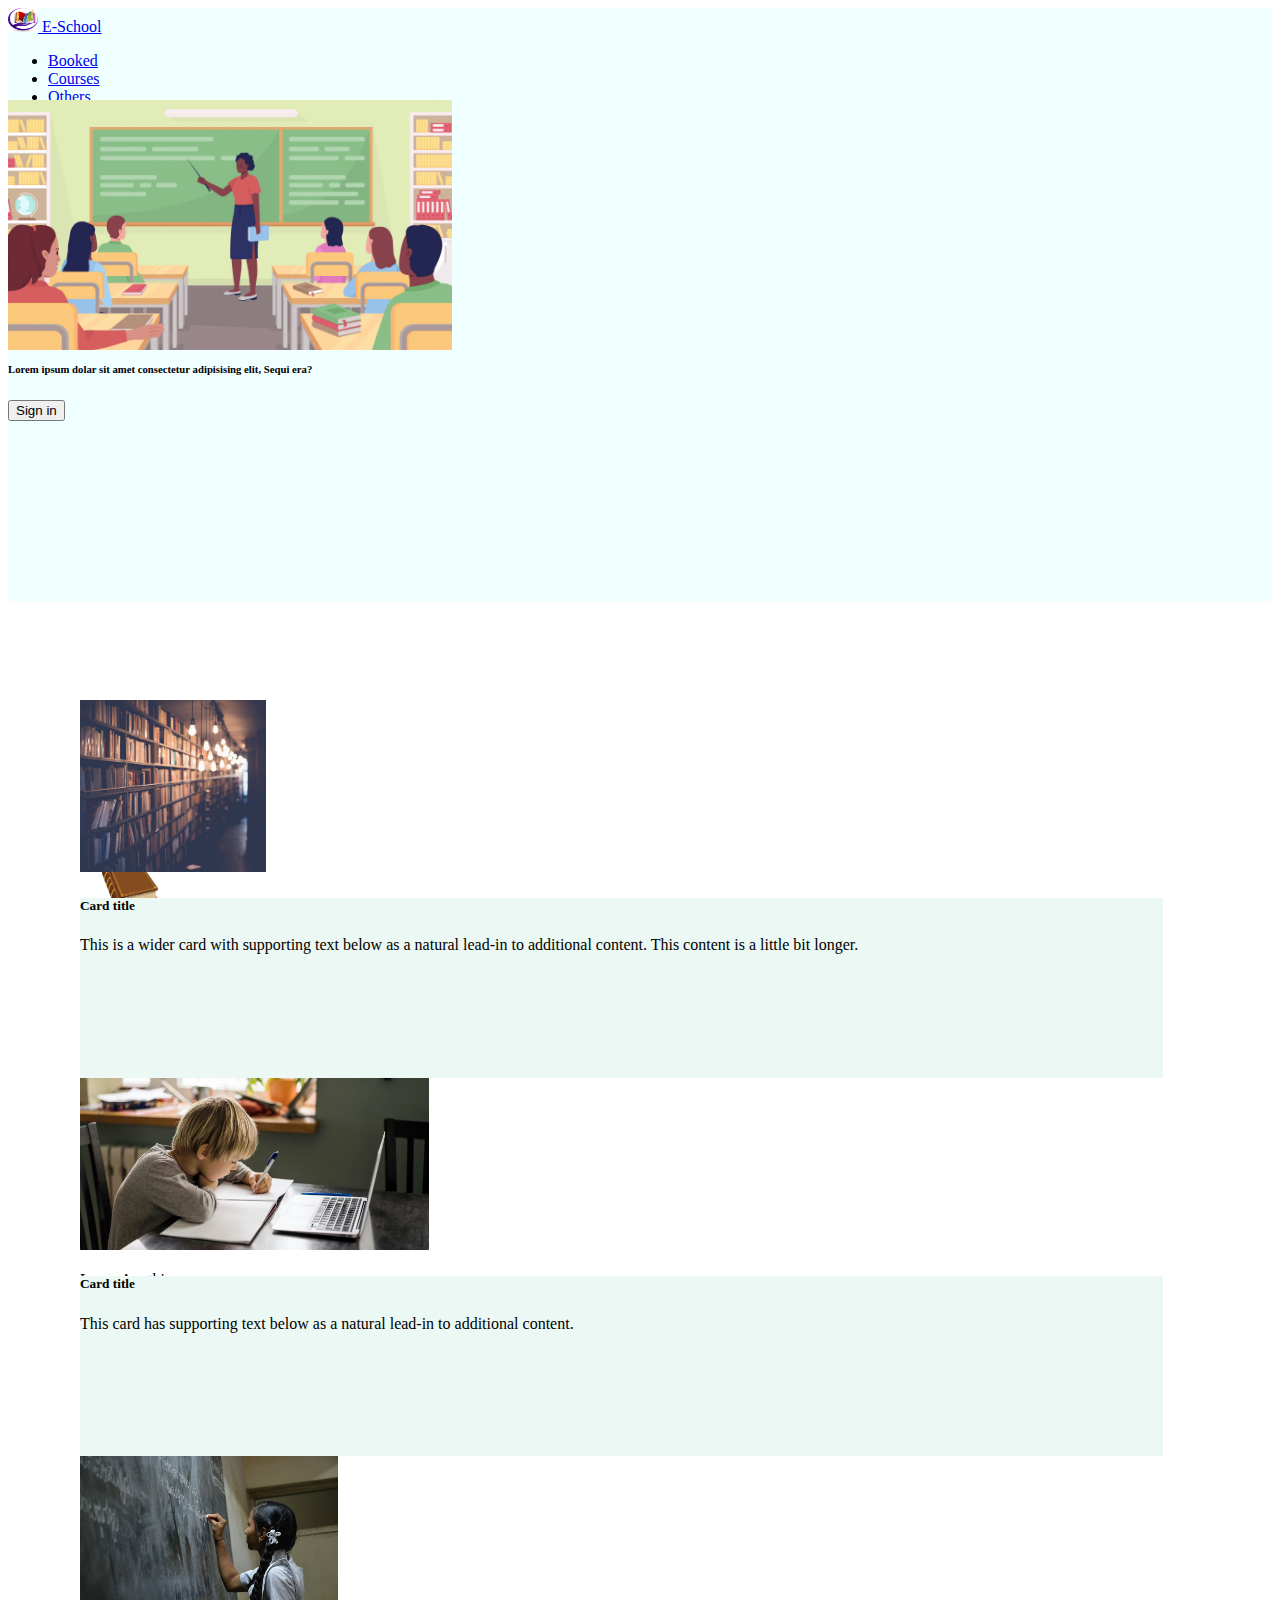
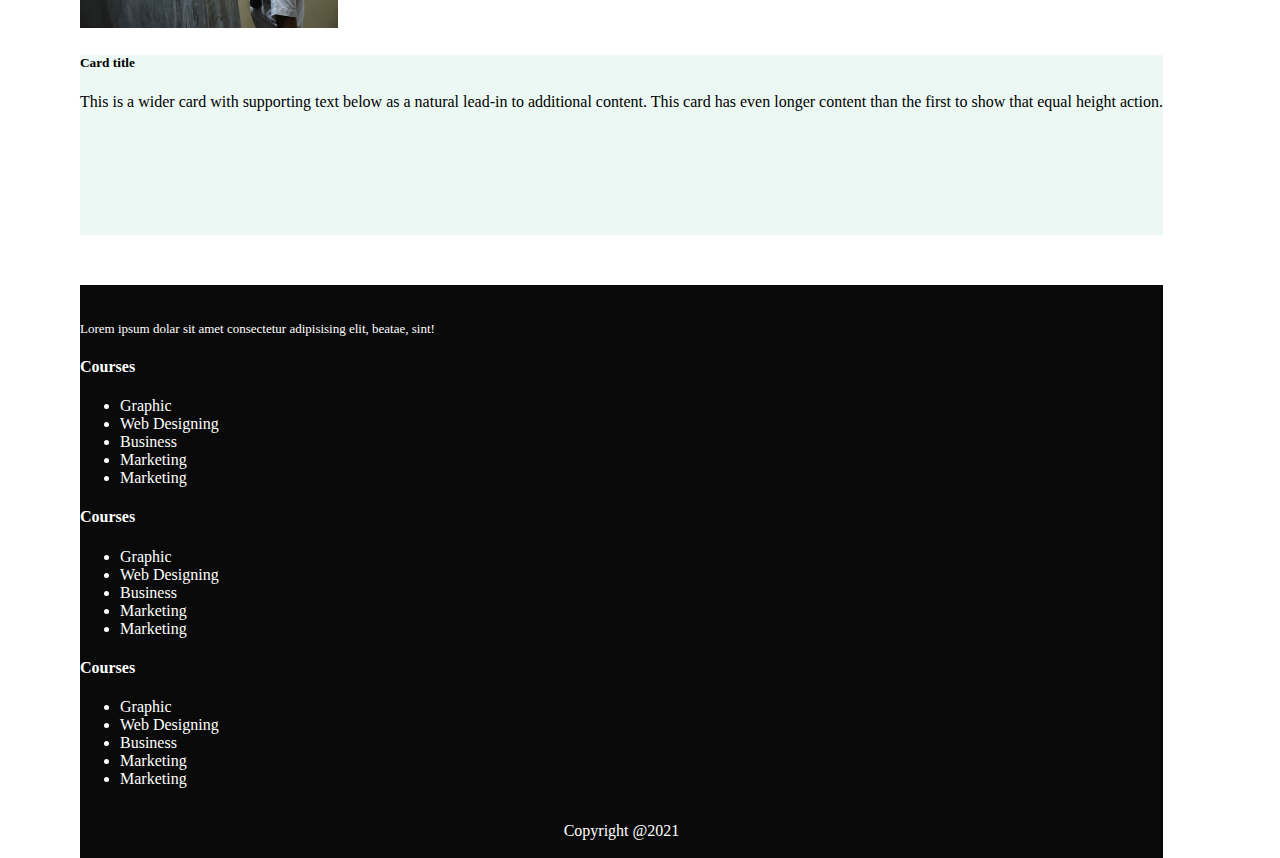
<file: STUDENT/student.html>
<!doctype html>
<html lang="en">
  <head>
    <meta charset="utf-8">
    <meta name="viewport" content="width=device-width, initial-scale=1">
    <title>Bootstrap demo</title>
    <link rel="stylesheet" href="">
    <link href="https://cdn.jsdelivr.net/npm/bootstrap@5.3.2/dist/css/bootstrap.min.css" rel="stylesheet" integrity="sha384-T3c6CoIi6uLrA9TneNEoa7RxnatzjcDSCmG1MXxSR1GAsXEV/Dwwykc2MPK8M2HN" crossorigin="anonymous">
  </head>
  <body>


    <div class="container">
        <div class="row" style="background-color: azure;">
            <div class="col-lg-6">
                <nav class="navbar bg-body-tertiary">
                    <div class="container-fluid">
                      <a class="navbar-brand" href="#">
                        <img src="./IMAGE/bk.jpeg" alt="Logo" width="30" height="24" class="d-inline-block align-text-top">
                        E-School
                      </a>
                    </div>
                </nav>
            </div>
            <div class="col-lg-6"  >
                <ul class="nav justify-content-end">
                    <li class="nav-item">
                      <a class="nav-link" aria-current="page" href="#">Booked</a>
                    </li>
                    <li class="nav-item">
                      <a class="nav-link" href="#">Courses</a>
                    </li>
                    <li class="nav-item">
                      <a class="nav-link" href="#">Others</a>
                    </li>
                    <li class="nav-item">
                        <a class="nav-link" href="#">Blog</a>
                    </li>
                    <li class="nav-item">
                      <button type="button" class="btn btn-primary">Sign in</button>
                    </li>    
                  </ul>
            </div>
            

            <div class="col-lg-6">
                <br><br><br><br><br>
                <h5 style="color: red;">Are you ready to learn?</h5>
                <h2>Learn with fun on any schedule</h2>
                <h6>Lorem ipsum dolar sit amet consectetur adipisising elit, Sequi era?</h6>
                <button type="button" class="btn btn-primary">Sign in</button><br><br>
            </div>
              <br><br><br>
            <div class="col-lg-6" >
                <img src="./IMAGE/chalk.jpeg" alt="IMAGE" style="height: 250px; top: 100px; position: absolute;"><br><br><br><br>
            </div><br><br>
        </div>
    </div>



    <div class="container" style="position: absolute; margin-top: 110px; left: 80px; ">
        <div class="row">
            <div class="col-lg-3">
                <div class="card" >
                    <div class="card-body">
                       <center><img src="./IMAGE/clip.jpeg" alt="IMAGE" style="height: 50px;"><br>
                       <h5>1000+Topics</h5>
                       <p>Learn Anything</p>
                       </center>
                    </div>
                </div>
            </div>
            <div class="col-lg-3">
                <div class="card">
                    <div class="card-body">
                        <center><img src="./IMAGE/clip.jpeg" alt="IMAGE" style="height: 50px;"><br>
                        <h5>1000+Topics</h5>
                        <p>Learn Anything</p>
                        </center>
                    </div>
                </div>
            </div>
            <div class="col-lg-3">
                <div class="card">
                    <div class="card-body">
                        <center><img src="./IMAGE/clip.jpeg" alt="IMAGE" style="height: 50px;"><br>
                        <h5>1000+Topics</h5>
                        <p>Learn Anything</p>
                        </center>
                    </div>
                </div>
            </div>
            <div class="col-lg-3">
                <div class="card">
                    <div class="card-body">
                        <center><img src="./IMAGE/clip.jpeg" alt="IMAGE" style="height: 50px;"><br>
                            <h5>1000+Topics</h5>
                            <p>Learn Anything</p>
                        </center>
                    </div>
                </div>
            </div>
        </div>    
    </div>
    



    <div class="container" style="position: absolute; top: 700px; left: 80px; ">
        <div class="row row-cols-1 row-cols-md-3 g-4" >
            <div class="col">
                <div class="card">
                    <img src="./IMAGE/lib.jpg" class="card-img-top" alt="image" style="height: 172px;">
                    <div class="card-body" style="background-color: rgb(235, 248, 243); height: 180px;">
                        <h5 class="card-title">Card title</h5>
                        <p class="card-text">This is a wider card with supporting text below as a natural lead-in to additional content. This content is a little bit longer.</p>
                    </div>
                </div>
            </div>
            <div class="col">
                <div class="card">
                    <img src="./IMAGE/study.jpeg" class="card-img-top" alt="image" style=" height: 172px;">
                    <div class="card-body" style="background-color: rgb(235, 248, 243); height: 180px;">
                        <h5 class="card-title">Card title</h5>
                        <p class="card-text">This card has supporting text below as a natural lead-in to additional content. </p>
                    </div>
                </div>
            </div>
            <div class="col">
                <div class="card">
                    <img src="./IMAGE/student.jpg" class="card-img-top" alt="image" style="height: 172px; ">
                    <div class="card-body" style="background-color: rgb(235, 248, 243);height: 180px;">
                    <h5 class="card-title">Card title</h5>
                    <p class="card-text">This is a wider card with supporting text below as a natural lead-in to additional content. This card has even longer content than the first to show that equal height action. </p>
                </div>
            </div>
        </div>  
    </div>


    <div class="container" style="background-color: rgb(10, 10, 10); color: white; margin-top: 50px;">
        <div class="row">
            <br><br>
            <div class="col-lg-3" style="font-size: 13px;">Lorem ipsum dolar sit amet consectetur adipisising elit, beatae, sint!</div>
            <div class="col-lg-3">
                <h4 >Courses</h4>
                <ul>
                    <li>Graphic</li>
                    <li>Web Designing</li>
                    <li>Business</li>
                    <li>Marketing</li>
                    <li>Marketing</li>
                </ul>
            </div>
            <div class="col-lg-3">
                <h4>Courses</h4>
                <ul>
                    <li>Graphic</li>
                    <li>Web Designing</li>
                    <li>Business</li>
                    <li>Marketing</li>
                    <li>Marketing</li>
                </ul>
            </div>
            <div class="col-lg-3">
                <h4>Courses</h4>
                <ul>
                    <li>Graphic</li>
                    <li>Web Designing</li>
                    <li>Business</li>
                    <li>Marketing</li>
                    <li>Marketing</li>
                </ul>
            </div>
        </div>
        <br>
        <center>Copyright @2021</center><br>
    </div>


    
  




    









    <script src="https://cdn.jsdelivr.net/npm/@popperjs/core@2.11.8/dist/umd/popper.min.js" integrity="sha384-I7E8VVD/ismYTF4hNIPjVp/Zjvgyol6VFvRkX/vR+Vc4jQkC+hVqc2pM8ODewa9r" crossorigin="anonymous"></script>
    <script src="https://cdn.jsdelivr.net/npm/bootstrap@5.3.2/dist/js/bootstrap.min.js" integrity="sha384-BBtl+eGJRgqQAUMxJ7pMwbEyER4l1g+O15P+16Ep7Q9Q+zqX6gSbd85u4mG4QzX+" crossorigin="anonymous"></script>
    <script src="https://cdn.jsdelivr.net/npm/bootstrap@5.3.2/dist/js/bootstrap.bundle.min.js" integrity="sha384-C6RzsynM9kWDrMNeT87bh95OGNyZPhcTNXj1NW7RuBCsyN/o0jlpcV8Qyq46cDfL" crossorigin="anonymous"></script>
  </body>
</html>
</file>
<file: ANACONDA/CSS/style.css>
#but
{
    margin-right: 25px;
    color: white;
    font-weight: bold;
}
#low
{
  margin-left: 200px;  
}
#btn
{
  color: white;
  margin-left: 400px;
  text-decoration: none;
  font-weight: bold;
}
#ton
{
  color: white;
  position: absolute;
  right: 50px;
  text-decoration: none;
  font-weight: bold;
  border-style: solid;
  border-radius: 5px;
  border-width:thin;
  margin: 4 6px;
  width: 122px;
  height: 32px;
  text-align:center;
}
.card-link
{
  text-decoration: none;
}
</file>
<file: AMAZONE/CSS/style.css>
#amazone
{
    height: 85px;
    min-width:auto;
    padding-block:initial;
}
.card-img-top
{
    height: 250px;
}
#button
{
    border:0px;
    color: white;    
}
#block
{
    height: 200px;
}
.col-lg-6
{
   
    width: 50px;
}

#mop
{
    height: 50px;
    width: 100px;
}
#prime
{
    border: none;
}
#img
{
    background-image: url(./IMAGE/diwali.jpeg);
    position: absolute;
    width: 90px;
    left: 0px;
}
#form
{
    position: absolute;
    left: 700px;
    margin-top: 10px;
}
#pop
{
    font-size: 13px;
}
#mode
{
    height: 250px;
    width: 200px;
}
#off
{
    background-color:  rgb(204, 28, 102); 
    border: 0cm; 
}
#deal
{
    font-weight:500; 
    margin-left: 15px; 
    text-decoration: none; 
    color: rgb(204, 28, 102);
}
#done
{
    text-decoration: none;
}
#dove
{
  display: inline-block;
  padding: 8px 16px;
  text-decoration: none;
  background-color: #04AA6D;
  color: white;
  border-radius: 50%;
  background-color: #f1f1f1;
  color: black;
}
#norm
{
    text-decoration: none;
}
.card
{
    border-radius: 9px;
}
.nav-link
{
    color: black;
}
.nav-link:hover
{
    background-color: rgb(197, 212, 211);
    border-radius: 4px;
}
.nav-item-1:hover
{
    border-style: solid;
    
}
</file>
